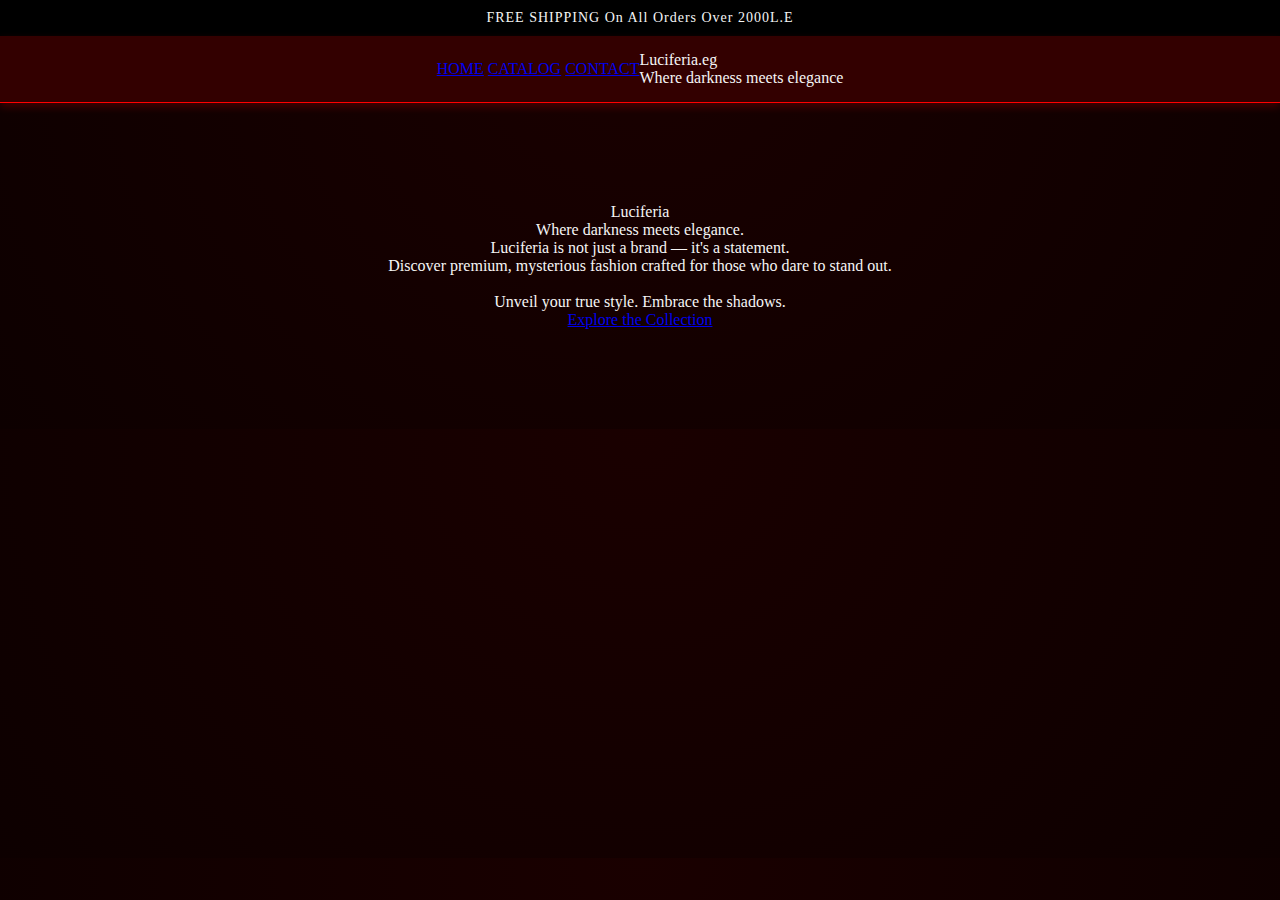
<file: index.html>
<!DOCTYPE html>
<html lang="en">
<head>
  <meta charset="UTF-8" />
  <meta name="viewport" content="width=device-width, initial-scale=1.0"/>
  <title>Luciferia — Where Darkness Meets Elegance</title>
  <link href="https://fonts.googleapis.com/css2?family=UnifrakturCook:wght@700&family=Cinzel+Decorative:wght@700&family=Cairo&display=swap" rel="stylesheet">
  <link rel="stylesheet" href="styles.css">
  <script defer src="script.js"></script>
</head>
<body>

  <div class="top-bar">
    FREE SHIPPING On All Orders Over 2000L.E
  </div>

  <header class="main-header">
    <div class="nav-left">
      <a href="index.html">HOME</a>
      <a href="collection.html">CATALOG</a>
      <a href="#">CONTACT</a>
    </div>
    <div class="logo-center">
      Luciferia.eg<span class="dot"></span><br/>
      <div class="logo-subtitle">Where darkness meets elegance</div>
    </div>
  </header>

  <section class="landing-hero">
    <div class="title">Luciferia</div>
    <div class="desc">
      Where darkness meets elegance.<br/>
      Luciferia is not just a brand — it's a statement.<br/>
      Discover premium, mysterious fashion crafted for those who dare to stand out.<br/><br/>
      <span class="highlight">Unveil your true style. Embrace the shadows.</span>
    </div>
    <a href="collection.html" class="btn">Explore the Collection</a>
  </section>

</body>
</html>
</file>
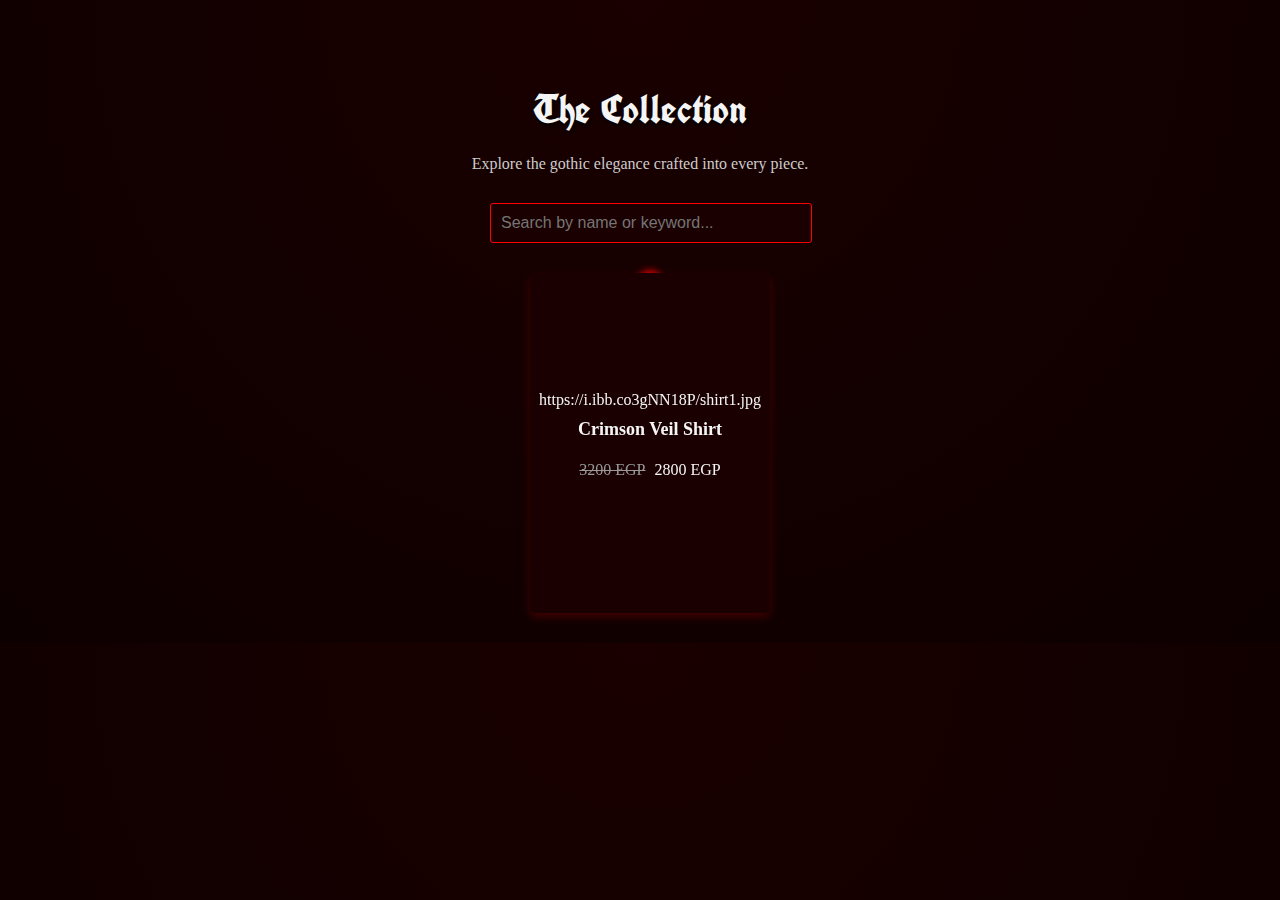
<file: collection.html>
<!DOCTYPE html>
<html lang="en">
<head>
  <meta charset="UTF-8" />
  <meta name="viewport" content="width=device-width, initial-scale=1" />
  <title>Luciferia Collection</title>
  <link rel="stylesheet" href="styles.css" />
  <script defer src="script.js"></script>
</head>
<body>

  <section class="collection-section">
    <h2 class="collection-title">The Collection</h2>
    <p class="collection-desc">Explore the gothic elegance crafted into every piece.</p>

    <div class="search-container">
      <input type="text" id="searchInput" placeholder="Search by name or keyword..." />
    </div>

    <div class="product-grid">
      <div class="flip-product-card">
        <div class="product-flip-card">
          <div class="product-flip-front">
            https://i.ibb.co3gNN18P/shirt1.jpg
            <h4>Crimson Veil Shirt</h4>
            <p class="price"><span class="old-price">3200 EGP</span> 2800 EGP</p>
          </div>
          <div class="product-flip-back">
            <div class="product-back-content">
              <p>Premium gothic design with crimson highlights.</p>
              <button class="btn">Add to Cart</button>
            </div>
          </div>
        </div>
      </div>
      <!-- Repeat more product cards here -->
    </div>
  </section>

</body>
</html>
</file>
<file: styles.css>
@import url('https://fonts.googleapis.com/css2?family=UnifrakturCook:wght@700&family=Cinzel+Decorative:wght@700&display=swap');

body {
  margin: 0;
  font-family: 'Georgia', serif;
  background: radial-gradient(circle at top, #1a0000, #0d0000);
  color: #f5f5f5;
}

/* Top Bar */
.top-bar {
  background: #000;
  text-align: center;
  padding: 10px;
  font-size: 14px;
  letter-spacing: 1px;
}

/* Header */
.main-header {
  display: flex;
  justify-content: center;
  align-items: center;
  background: #330000;
  padding: 15px;
  border-bottom: 1px solid #ff0000;
  box-shadow: 0 4px 8px rgba(255, 0, 0, 0.2);
  position: relative;
}

.logo-container {
  display: flex;
  align-items: center;
  gap: 10px;
}

.logo-title {
  margin: 0;
  font-size: 32px;
  font-family: 'UnifrakturCook', cursive;
  color: #f5f5f5;
  text-shadow: 2px 2px 4px #000;
}

.blood-moon {
  width: 15px;
  height: 15px;
  background: radial-gradient(circle, #ff0000, #330000);
  border-radius: 50%;
  animation: floatMoon 2s infinite ease-in-out, pulse 2s infinite alternate;
  box-shadow: 0 0 8px #ff0000;
}

@keyframes floatMoon {
  0%, 100% { transform: translateY(0); }
  50% { transform: translateY(-5px); }
}

@keyframes pulse {
  0% { box-shadow: 0 0 5px #ff0000; }
  100% { box-shadow: 0 0 15px #ff0000; }
}

.nav-links {
  position: absolute;
  left: 6px;
  top: 50%;
  transform: translateY(-50%);
  display: flex;
  gap: 25px;
}

.nav-links li a {
  color: #f5f5f5;
  text-decoration: none;
  font-weight: bold;
  transition: color 0.3s;
  font-family: 'Cinzel', serif;
}

.nav-links li a:hover {
  color: #ff0000;
}

.hamburger {
  display: none;
  font-size: 24px;
  cursor: pointer;
  color: #f5f5f5;
  position: absolute;
  left: 20px;
  top: 50%;
  transform: translateY(-50%);
}

/* Hero Section */
.landing-hero {
  text-align: center;
  padding: 100px 20px;
}

.main-title {
  font-family: 'UnifrakturCook', cursive;
  font-size: 48px;
  margin-bottom: 20px;
  letter-spacing: 2px;
  text-shadow: 3px 3px 5px #000;
}

.hero-desc {
  max-width: 600px;
  margin: 0 auto 30px;
  font-size: 18px;
  line-height: 1.6;
}

.cta-button {
  background: #b30000;
  color: white;
  padding: 12px 30px;
  text-decoration: none;
  border-radius: 5px;
  font-weight: bold;
  transition: background 0.3s, transform 0.3s;
  box-shadow: 0 4px 8px rgba(255, 0, 0, 0.4);
}

.cta-button:hover {
  background: #ff0000;
  transform: scale(1.05);
}

/* Collection Section */
.collection-section {
  padding: 50px 20px;
  text-align: center;
}

.collection-title {
  font-size: 40px;
  font-family: 'UnifrakturCook', cursive;
  margin-bottom: 20px;
  text-shadow: 2px 2px 4px #000;
}

.collection-desc {
  max-width: 600px;
  margin: 0 auto 30px;
  font-size: 16px;
  color: #ccc;
}

.search-container {
  margin: 20px auto;
  max-width: 300px;
}

.search-container input {
  width: 100%;
  padding: 10px;
  border: 1px solid #ff0000;
  background: #1a0000;
  color: #fff;
  border-radius: 3px;
  font-size: 16px;
}

/* Product Grid */
.product-grid {
  display: flex;
  flex-wrap: wrap;
  justify-content: center;
  gap: 30px; /* Increased gap for better spacing */
  margin-top: 30px;
}

/* Flip Product Card */
.flip-product-card {
  width: 220px;
  perspective: 1000px;
}

.flip-product-card .product-flip-card {
  width: 100%;
  height: 320px;
  position: relative;
  transform-style: preserve-3d;
  transition: transform 0.6s;
}

.flip-product-card:hover .product-flip-card {
  transform: rotateY(180deg);
}

/* Common Front/Back Card Faces */
.product-flip-front,
.product-flip-back {
  position: absolute;
  width: 100%;
  height: 100%;
  backface-visibility: hidden;
  border-radius: 5px;
  overflow: hidden;
  display: flex;
  flex-direction: column;
  align-items: center;
  justify-content: center;
  background: #1a0000;
  color: #f5f5f5;
  box-shadow: 0 4px 8px rgba(255, 0, 0, 0.2);
  padding: 10px;
  z-index: 1;
}

/* Front Card Content */
.product-flip-front img {
  width: 100%;
  height: 200px;
  object-fit: cover;
  border-radius: 5px;
  margin-bottom: 10px;
}

.product-flip-front h4 {
  font-family: 'Cinzel', serif;
  margin: 10px 0 5px;
  font-size: 18px;
}

.product-flip-front .price {
  font-size: 16px;
}

.product-flip-front .old-price {
  text-decoration: line-through;
  color: #999;
  margin-right: 5px;
}

/* Back Card Content */
.product-flip-back {
  transform: rotateY(180deg);
  text-align: center;
}

.product-back-content p {
  color: #ccc;
  margin-bottom: 10px;
  font-size: 14px;
}

.product-back-content .btn {
  background: #b30000;
  color: #fff;
  border: none;
  padding: 8px 16px;
  border-radius: 5px;
  cursor: pointer;
}

.product-back-content .btn:hover {
  background: #ff0000;
}

/* Glowing Orbiting Lights Effect */
.product-flip-card::before,
.product-flip-card::after {
  content: '';
  position: absolute;
  width: 20px;
  height: 20px;
  border-radius: 50%;
  background: radial-gradient(circle, #ff0000, #330000);
  box-shadow: 0 0 10px #ff0000;
  animation: orbit 5s linear infinite;
  z-index: 0;
}

.product-flip-card::after {
  animation-delay: 2.5s; /* The second orb trails behind */
}

/* Orbit Animation */
@keyframes orbit {
  0% {
    transform: rotate(0deg) translateX(110px) rotate(0deg);
  }
  100% {
    transform: rotate(360deg) translateX(110px) rotate(-360deg);
  }
}


/* Mobile Styles */
@media (max-width: 768px) {
  .nav-links {
    display: none;
    flex-direction: column;
    background: #330000;
    position: absolute;
    top: 50px;
    left: 20px;
    padding: 5px;
    border: 1px solid #ff0000;
    box-shadow: 0 4px 8px rgba(255, 0, 0, 0.5);
  }

  .nav-links.active {
    display: flex;
  }

  .hamburger {
    display: block;
  }
}
</file>
